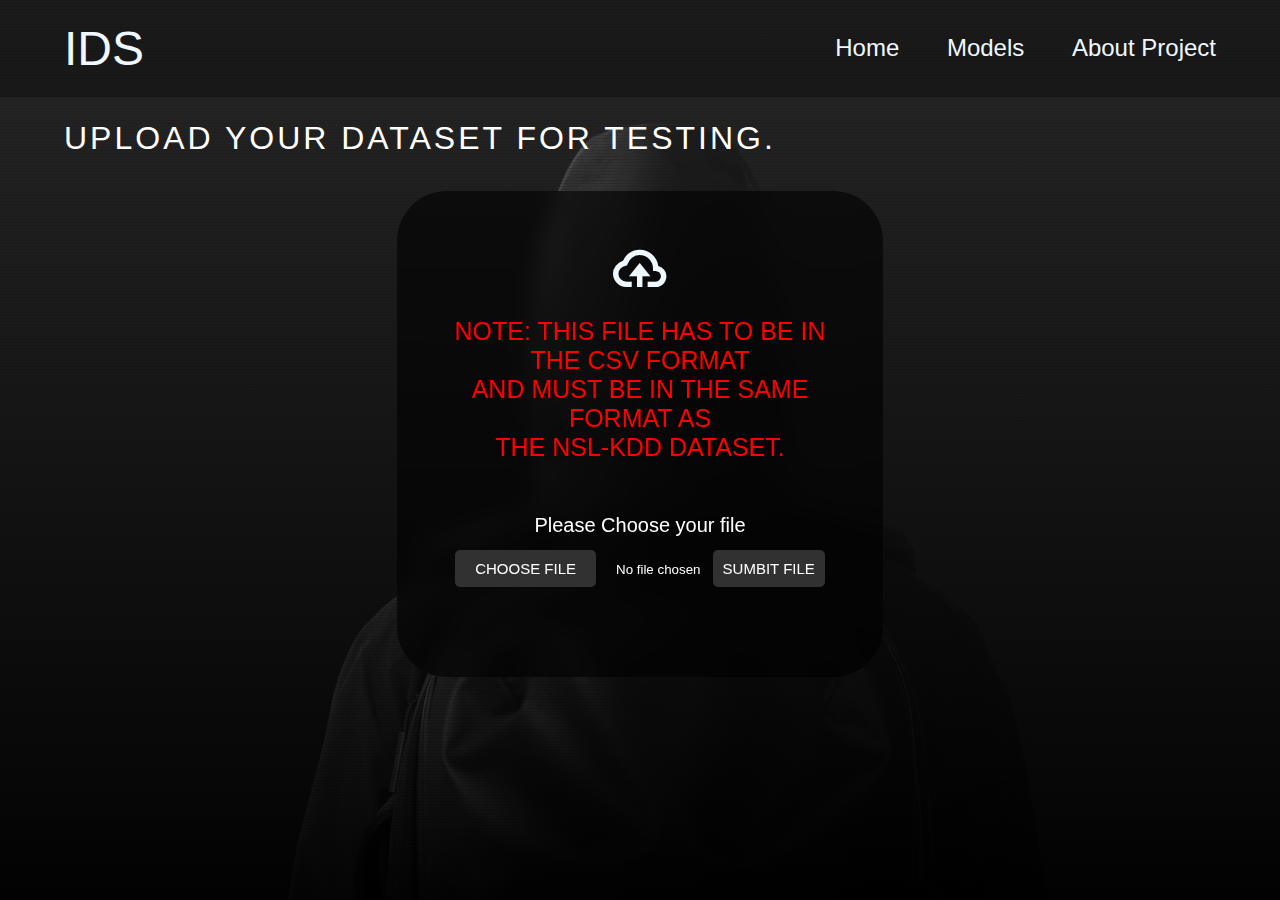
<file: IDS/templates/upload.html>
<!DOCTYPE html>
<html lang="en">
<head>
    <meta charset="UTF-8">
    <meta name="viewport" content="width=device-width, initial-scale=1.0">
    <title>Upload DataSet</title>
    <link rel="icon" type="image/x-icon" href="../static/CSS/images/file.png">
    <link rel="stylesheet" type="text/css" href="../static/CSS/upload.css"> 
    <link href="https://fonts.cdnfonts.com/css/isocteur" rel="stylesheet">
    <link href='https://unpkg.com/boxicons@2.1.4/css/boxicons.min.css' rel='stylesheet'>
    <style>
        @import url('https://fonts.cdnfonts.com/css/isocteur');
            /* Style for the Choose File input field */
    
    </style>
</head>
<body>
    <div class="container">
      <header class="black-section">
        <a href="/" class="logo">IDS</a>

        <input type="checkbox" name="" id="check">
        <label for="check" class="icons">
          <i class='bx bx-menu' id="menu"></i>
          <i class='bx bx-x' id="close"></i>
        </label>

        <nav class="navbar">
          <a href="/" class="Home">Home</a>
          <a href="/model" class="Models">Models</a>
          <a href="" class="about">About Project</a>
        </nav>
     </header>
      <section class="content-section">
        <div class="text">
          UPLOAD YOUR DATASET FOR TESTING.
        </div>
        <div class="content">
            <div class="box">
              <i class='bx bx-cloud-upload' style='color: aliceblue;' id="icon" ></i>
              <div class="text_under">
                <h1 class="red">NOTE: THIS FILE HAS TO BE IN <br> THE CSV FORMAT <br>
                AND MUST BE IN THE SAME FORMAT AS <br>
                THE NSL-KDD DATASET.</h1>
                <h1 class="dt">Please Choose your file</h1>
              </div>
              
              <div class="click">
                <form action="/results" method="POST" enctype="multipart/form-data" accept=".csv">
                  <div class="input">
                      <input type="file" name="file" id="file" accept="CSV/*" required>
                      <input type="submit" value="sumbit file">
                  </div>    
                </form>
              </div>
            </div>
        </div> 
      </section>
    </div>
</body>
</html>
</file>
<file: IDS/static/CSS/upload.css>
body {
    margin: 0;
    padding: 0;
    background: linear-gradient(rgba(87, 86, 86, 0.267),rgba(0,0,0,.9)), repeating-linear-gradient(0, transparent, transparent 2px, rgba(0, 0, 0, 0.363) 3px, black 3px),
		url(images/Untitled.png);
    background-repeat: no-repeat;
    background-position: center;
   background-attachment: fixed;
   background-size: cover;
  }
  
  body, html {
    margin: 0;
    padding: 0;
    height: 100%;
  }
  
  .container {
    height: 100%;
  }
  
 /* nav bar */
.black-section {
  background-color: rgba(0, 0, 0, 0.3);
  max-width: 90%;
  padding: 1.3rem 5%;
  display: flex;
  justify-content: space-between;
  align-items: center;
  font-family: 'ISOCTEUR', sans-serif;
  z-index: 100;
}
.logo{
  font-size: 3rem;
  color: aliceblue;
  text-decoration: none;
  cursor: pointer;
}
.navbar a{
  font-size: 1.5rem;
  color: aliceblue;
  text-decoration: none;
  font-weight: 500;
  margin-left: 2.7rem;
}
.navbar a:hover{
  color: aqua;
}
#check{
  display: none;
}
.icons{
  position: absolute;
  right: 5%;
  color: aliceblue;
  font-size: 3rem;
  cursor: pointer;
  display: none;
}
@media (max-width: 740px ){
  .icons{
    display: inline-flex;
  }
  #check:checked~.icons #menu{
    display: none;
  }
  #check:checked~.icons #close{
    display: inline-flex;
  }
  .icons #close{
    display: none;
  }
  .navbar{
    position: absolute;
    top: 9vh;
    left: 0;
    width: 100%;
    height: 0;
    overflow: hidden;
    background: rgba(0, 0, 0, 0.24);
    backdrop-filter: blur(20px);
    transition: .3s ease;
  }
  #check:checked~.navbar{
    height: 17.7rem;
    z-index: 100;
  }
  .navbar a{
    display: block;
    font-size: 1.1rem;
    margin: 1.5rem 0;
    text-align: center;
  }
  .navbar a:hover{
    color: aqua;
  }
}

  
.content-section {
  margin-left: 5%;
  margin-right: 5%;
}
  .content {
    display: flex;
    justify-content: center;
    margin-top: 3%;
  }
  
  .box {
    text-align: center;
    padding-top: 5vh;
    padding-bottom: 10vh;
    background-color: rgba(0, 0, 0, 0.596); /* Sample background color */
    backdrop-filter: blur(10px);
  
    font-family: 'ISOCTEUR', sans-serif;
  
    color: white;
    overflow: hidden;
    border-radius: 50px;
  }
#icon{
  font-size: 4rem;
}
.text{
    padding-top: 2%;
    padding-bottom:0%;
    font-size: clamp(25px,2.5vw,45px);
    font-family: 'ISOCTEUR', sans-serif;
    font-weight: 500;
    
    color:rgb(255, 255, 255);
    letter-spacing: 3px;
    word-wrap: break-word;
}
.red{
  font-size: clamp(25px, 1.7vw,30px);
    color: red;
    font-weight: 50;
    padding-left: 5%;
    padding-right: 5%;
}
.dt{
  font-size: clamp(20px, 1.5vw,25px);
  font-weight: 50;
  padding-top: 35px;
  padding-left: 5%;
  padding-right: 5%;
}

input[type="submit"] {
    padding: 10px 10px; 
    /* padding: 10px 20px; */
    border-radius: 5px;
    color: #ffffff;
    background: #313132;
    border: none; 
    cursor: pointer; 
    font-size: 15px;
    font-family: 'ISOCTEUR', sans-serif;
    transition: background-color 0.3s ease;
    font-weight: 500;
    text-transform: uppercase;
  
  
}
input[type="submit"]:hover {
    background-color:rgb(0, 0, 0);
    color:aqua;
    font-weight: 800;

}


input[type=file]::file-selector-button {
  margin-right: 20px;
  border: none;
  font-family: 'ISOCTEUR', sans-serif;
  font-weight: 500;
  text-transform: uppercase;
  font-size: 15px;
  background: #313132;
  padding: 10px 20px;
  border-radius: 5px;
  color: #ffffff;
  cursor: pointer;
  transition: background .2s ease-in-out;
}

input[type=file]::file-selector-button:hover {
  background: rgb(0, 0, 0);
  color:aqua;
  font-weight: 800;
}
</file>
